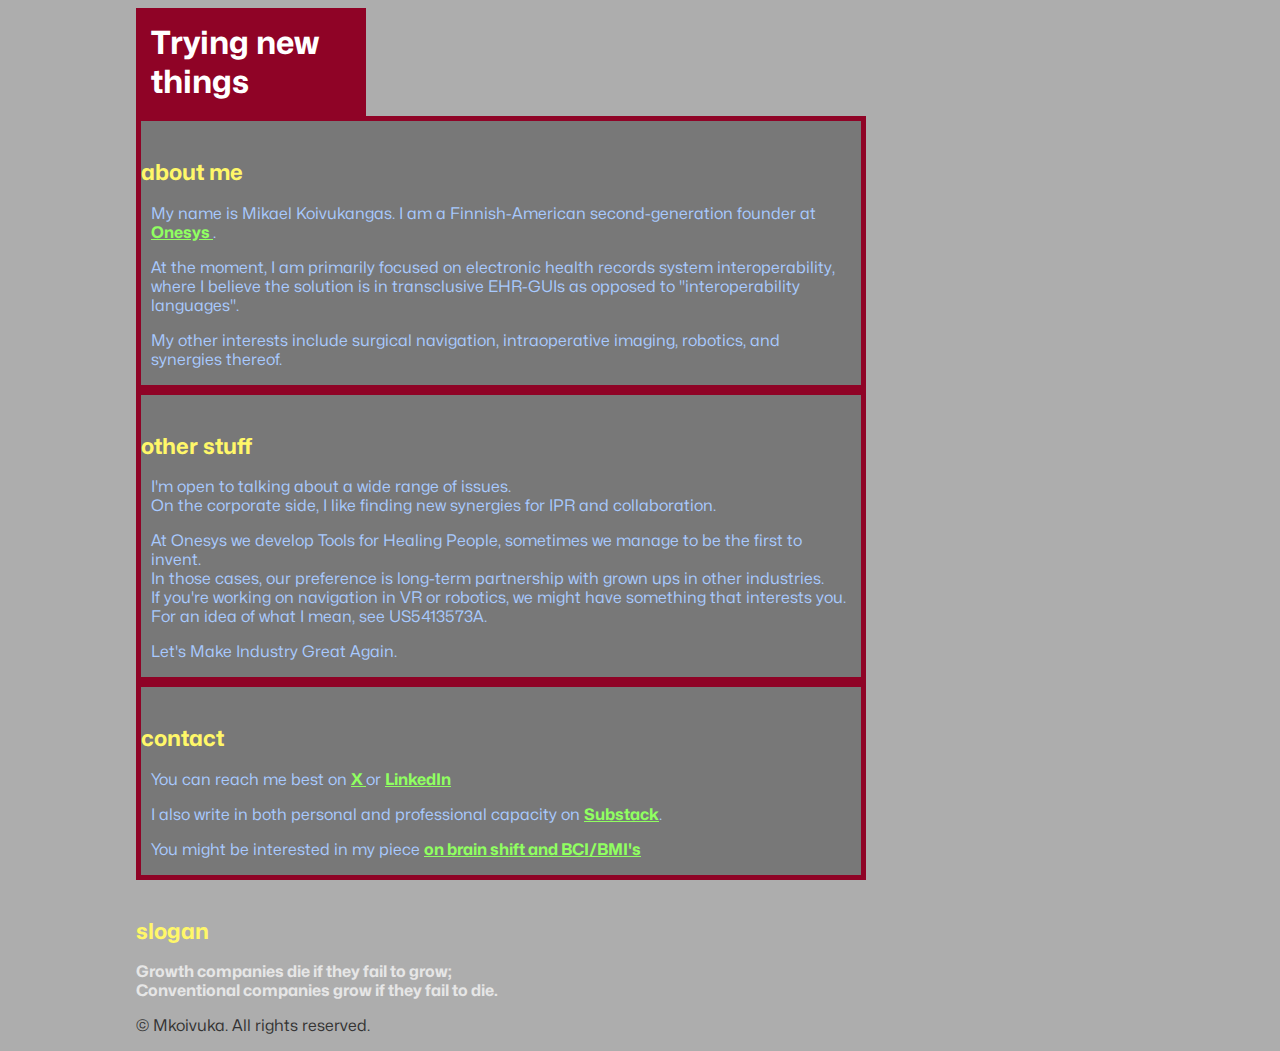
<file: index.html>
<!DOCTYPE html>
<html>
<head>

  <link rel="preload" href="Mona-Sans.woff2" as="font" type="font/woff2" crossorigin>
  <link rel="stylesheet" href="style.css">
  <link rel="shortcut icon" type="image/x-icon" href="suomenkukka-logo.ico">
  
  <title> MKoivuka </title>
  
</head>
  <body>
    
    <header>
      <h1> Trying new things </h1>
    </header>

    <main>
      
      <div class="div1">
        <h2>about me</h2>
        <p class="p1"> My name is Mikael Koivukangas. I am a Finnish-American second-generation founder at <a href="www.onesys.fi"> Onesys </a>.</p>
        <p class="p1"> At the moment, I am primarily focused on electronic health records system interoperability,<br> where I believe the solution is in transclusive EHR-GUIs as opposed to "interoperability languages".</p>
        <p class="p1"> My other interests include surgical navigation, intraoperative imaging, robotics, and synergies thereof. </p>
      </div>

      <div class="div1">
        <h2>other stuff</h2>
        <p class="p1"> I'm open to talking about a wide range of issues.<br> On the corporate side, I like finding new synergies for IPR and collaboration.</p>
        <p class="p1"> At Onesys we develop Tools for Healing People, sometimes we manage to be the first to invent.<br>In those cases, our preference is long-term partnership with grown ups in other industries.<br> If you're working on navigation in VR or robotics, we might have something that interests you.<br> For an idea of what I mean, see US5413573A. </p>
        <p class="p1"> Let's Make Industry Great Again.</p>
      </div>

      <div class="div1">
      <h2>contact</h2>
        <p class="p1">You can reach me best on <a href="https://x.com/mkoivuka"> X </a> or <a href="https://www.linkedin.com/in/mikael-koivukangas">LinkedIn</a></p>
        <p class="p1">I also write in both personal and professional capacity on <a href="https://onesys.substack.com/"> Substack</a>.</p>
        <p class="p1">You might be interested in my piece <a href= "https://onesys.substack.com/p/onesys-post-brainshift-surgical-navigation"> on brain shift and BCI/BMI's </a></p>
      </div>

      <h2>slogan</h2>
      <b>Growth companies die if they fail to grow;<br>
      Conventional companies grow if they fail to die.</b></p>
    </main>

    <footer>
      <p>&copy; Mkoivuka. All rights reserved.</p>
    </footer>
  </body>
</html>
</file>
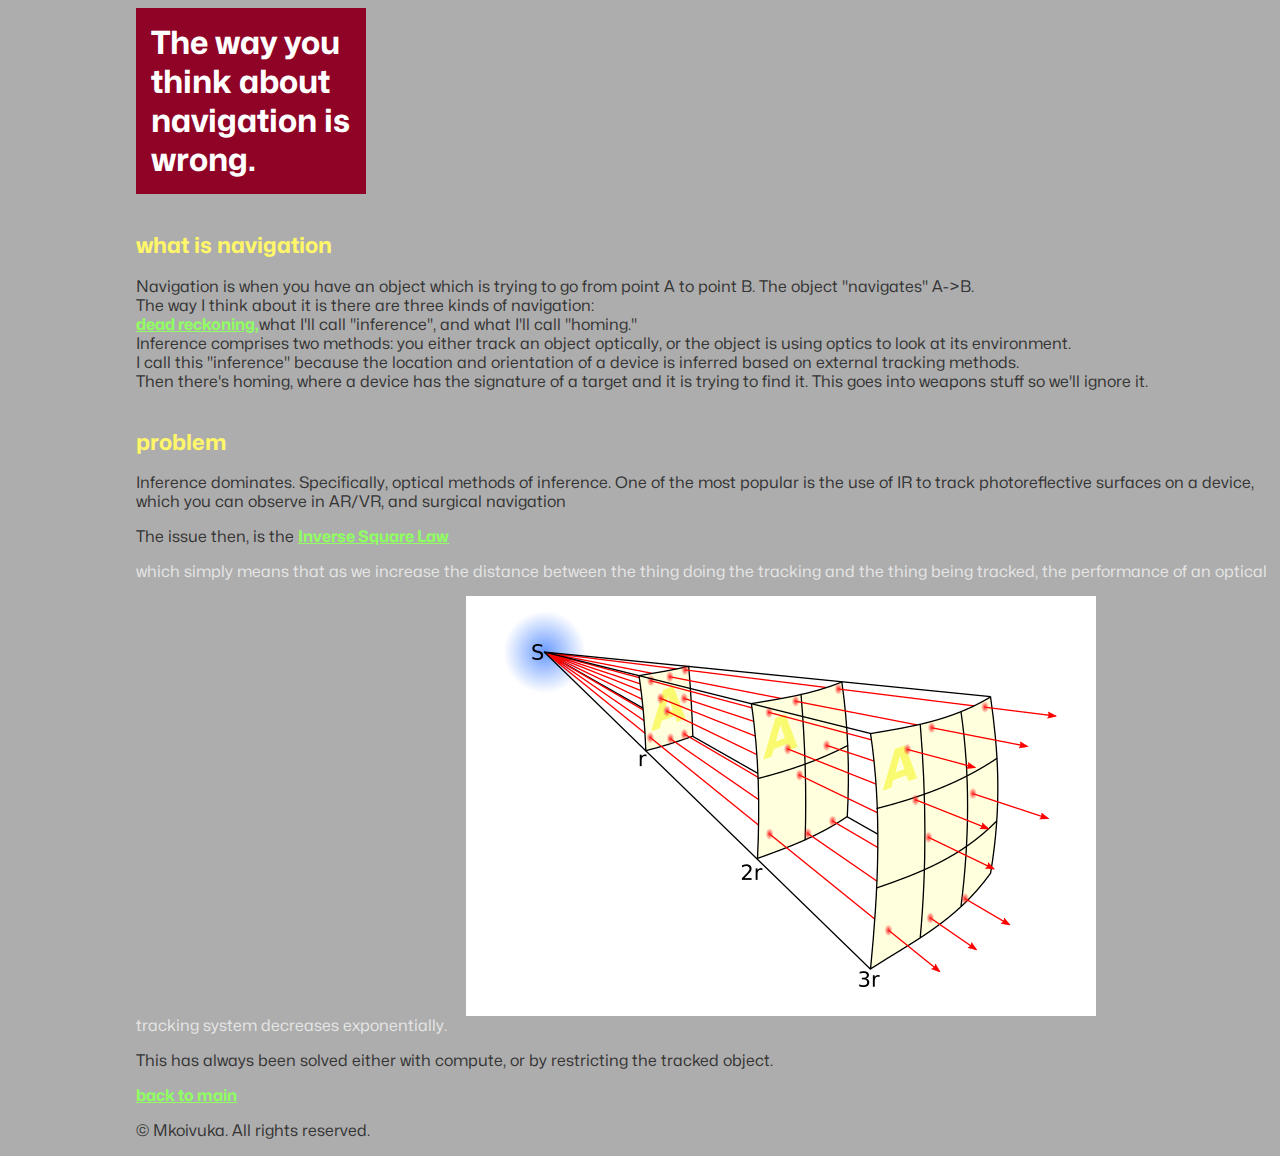
<file: navigation.html>
<!DOCTYPE html>
<html>
<head>
  
  <link rel="stylesheet" href="style.css">
  
  <title> Navigation </title>
  
</head>
  <body>
    
    <header>
      <h1> The way you think about navigation is wrong. </h1>
    </header>

    <main>
      
      <div>
        <h2>what is navigation</h2>
        <p>Navigation is when you have an object which is trying to go from point A to point B. The object "navigates" A->B.<br>
        The way I think about it is there are three kinds of navigation:<br>
        <a href="https://en.wikipedia.org/wiki/Dead_reckoning"> dead reckoning,</a>what I'll call "inference", and what I'll call "homing."<br>
        Inference comprises two methods: you either track an object optically, or the object is using optics to look at its environment.<br>
        I call this "inference" because the location and orientation of a device is inferred based on external tracking methods.<br>
        Then there's homing, where a device has the signature of a target and it is trying to find it. This goes into weapons stuff so we'll ignore it.</p>

        <h2>problem</h2>
        <p> Inference dominates. Specifically, optical methods of inference. One of the most popular is the use of IR  to track photoreflective surfaces on a device,<br>
        which you can observe in AR/VR, and surgical navigation</p>
        <p>The issue then, is the <a href="https://en.wikipedia.org/wiki/Inverse-square_law">Inverse Square Law</a></p> which simply means that as we increase the distance between the thing doing the tracking and the thing being tracked, the performance of an optical tracking system decreases exponentially.
        <img src="inverse square law.png" alt="inverse square law diagram showing that as distance increases by one unit, performance of a tracking system based on optical methods decreases exponentially.">
      </div>
        <p>This has always been solved either with compute, or by restricting the tracked object.</p>      
    </main>

    <footer>
      <p><a href= "/home"> back to main</a></p>
      <p>&copy; Mkoivuka. All rights reserved.</p>
    </footer>
  </body>
</html>
</file>
<file: style.css>
@font-face {
  font-family: 'Mona Sans';
  src:
    url('Mona-Sans.woff2') format('woff2 supports variations'),
    url('Mona-Sans.woff2') format('woff2-variations');
  font-weight: 200 900;
  font-stretch: 75% 125%;
}

/*I'm trying to make the header look like the lip of a folder*/

header {
    background-color: #8f0326;
    max-width: 200px;
    text-align: left;
    font-family: 'Mona Sans';
    font-size: 24px;
    color: #ffffff;
    padding: 15px;
} 

/*  */

.div1 {
  border: 5px solid #8f0326;
  background-color: #787878;    
  text-align: left;
  max-width: 720px;
}

.p1 {
  max-width:      700px;
  padding-left:   10px;
  padding-right:  10px;
  font-family: 'Mona Sans';
  color: #a8caff;
}
 
h1 {
    font-family: 'Mona Sans';
    font-size: 32px;
    color: #ffffff;
    margin: 0; 
}

h2 {
    font-family: 'Mona Sans';
    font-size: 22px;
    color: #fff769;
    padding-top: 20px;
}
body {
    color: #e6e6e6;
    background-color: #ADADAD;
    font-family: 'Mona Sans';
    padding-left: 10%;
}

img {
  margin: 15px;
}

p {
color: #333;
font-family: 'Mona Sans';
}

/* unvisited link */
a:link {
  color: #90ff61;
  font-weight: bold;
}

/* visited link */
a:visited {
  color: #90ff61;
  font-weight: bold;
}

/* mouse over link */
a:hover {
  color: #cfcfcf;
}

/* selected link */
a:active {
  color: #cfcfcf;
}
</file>
